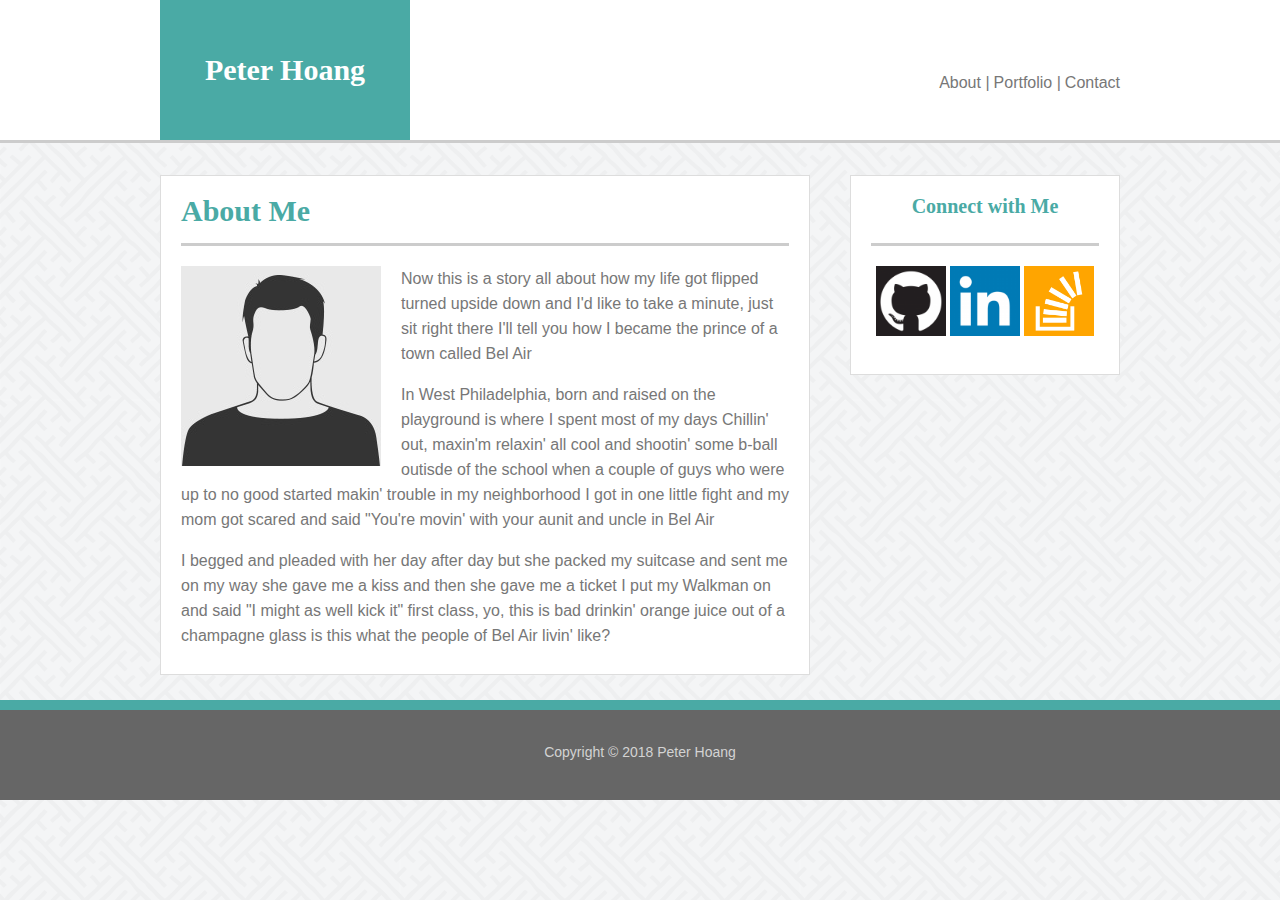
<file: index.html>
<!DOCTYPE html>
<html lang="en">
<head>
    <meta charset="UTF-8">
    <meta name="viewport" content="width=device-width, initial-scale=1.0">
    <meta http-equiv="X-UA-Compatible" content="ie=edge">
    <link rel="stylesheet" href="assets/css/reset.css">
    <link rel="stylesheet" href="assets/css/style.css">
    <title>Peter Hoang's Portfolio</title>
</head>
<body>
    <header>
        <div id="header1">
            <h1>Peter Hoang</h1>
            <nav>
                <a class="nav_links" href="index.html">About |</a>
                <a class="nav_links" href="portfolio.html">Portfolio |</a>
                <a class="nav_links" href="contact.html">Contact</a>
            </nav>
         </div>
    </header>

    <div class="container">
        <section id="main_content">
            <h2>About Me</h2>
            <img id="profile_image" src="assets/images/Profile_Image.jpg" alt="Profile Image">
            <p>Now this is a story all about how my life got flipped turned upside down and I'd like to take a minute, just sit right there I'll tell you how I became the prince of a town called Bel Air</p>
            <br>
            <p>In West Philadelphia, born and raised on the playground is where I spent most of my days Chillin' out, maxin'm relaxin' all cool and shootin' some b-ball outisde of the school when a couple of guys who were up to no good started makin' trouble in my neighborhood I got in one little fight and my mom got scared and said "You're movin' with your aunit and uncle in Bel Air</p>
            <br>
            <p>I begged and pleaded with her day after day but she packed my suitcase and sent me on my way she gave me a kiss and then she gave me a ticket I put my Walkman on and said "I might as well kick it" first class, yo, this is bad drinkin' orange juice out of a champagne glass is this what the people of Bel Air livin' like?</p>
        </section>
        <section id="sidebar">
            <h3>Connect with Me</h3>
            <a class="icon_links" href="https://github.com/">
                <img id="icon" src="assets/images/github.png" alt="Github Icon">
            </a>
            <a class="icon_links" href="http://www.linkedin.com/in/peterhoang123">
                <img id="icon" src="assets/images/LinkedIn.png" alt="LinkedIn Icon">
            </a>
            <a class="icon_links" href="https://stackoverflow.com/">
                <img id="icon" src="assets/images/stackoverflow.png" alt="Stack Icon">
            </a>
        </section>
    </div>

    <footer>
        <p id="copyright">
            Copyright © 2018 Peter Hoang
        </p>
    </footer>

</body>
</html>
</file>
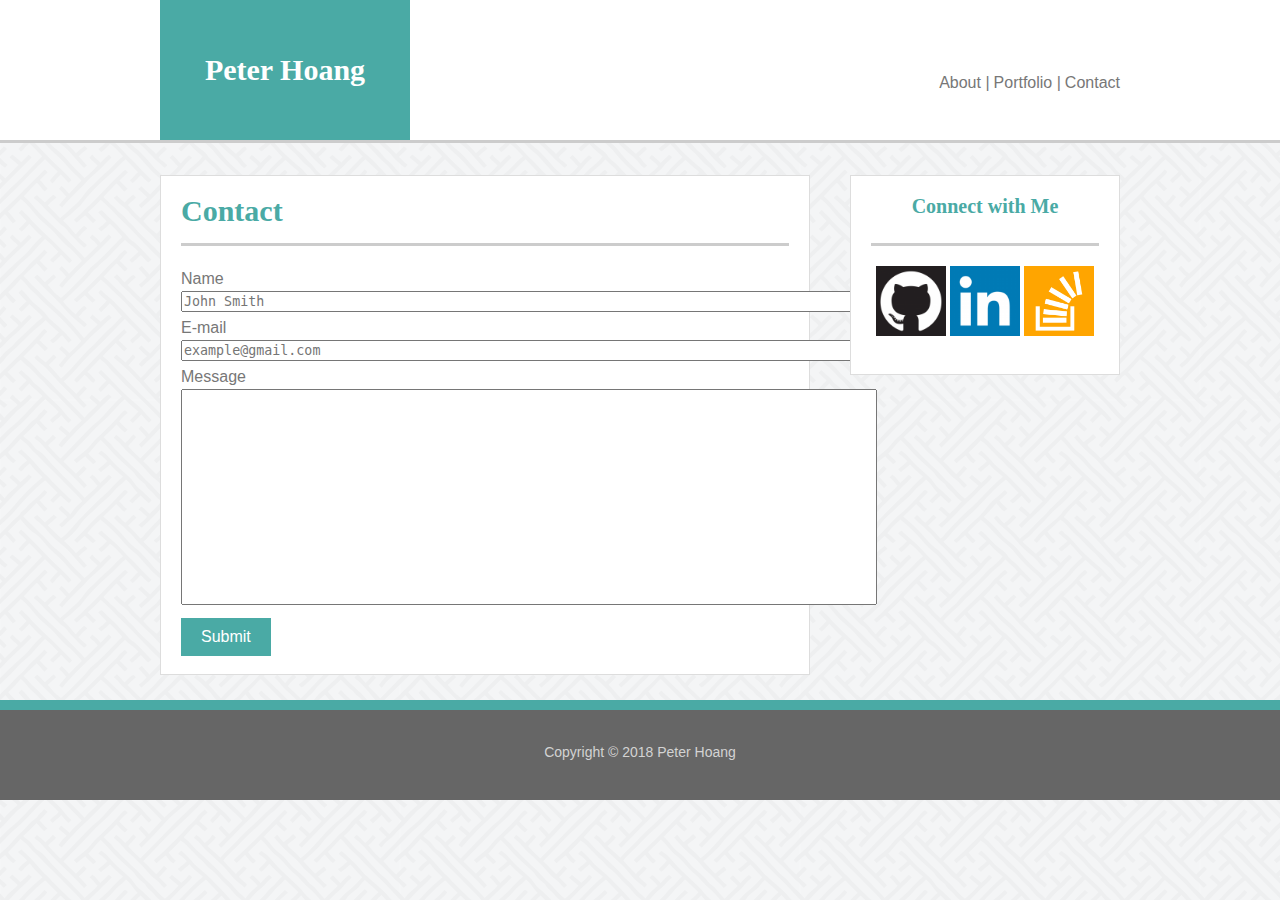
<file: contact.html>
<!DOCTYPE html>
<html lang="en">
<head>
    <meta charset="UTF-8">
    <meta name="viewport" content="width=device-width, initial-scale=1.0">
    <meta http-equiv="X-UA-Compatible" content="ie=edge">
    <link rel="stylesheet" href="assets/css/reset.css">
    <link rel="stylesheet" href="assets/css/style.css">
    <title>Contact - Peter Hoang's Portfolio</title>
</head>
<body>
    <header>
        <div id="header1">
            <h1>Peter Hoang</h1>
            <nav>
                <a class="nav_links" href="index.html">About  |</a>
                <a class="nav_links" href="portfolio.html">Portfolio  |</a>
                <a class="nav_links" href="contact.html">Contact</a>
            </nav>
    </header>

    <div class="container">
        <section id="main_content">
            <h2>Contact</h2>
            <p>Name</p>
            <textarea class="textbox" name="namebox" cols="84" rows="1" placeholder="John Smith"></textarea>
            <p>E-mail</p>
            <textarea class="textbox" name="emailbox" cols="84" rows="1" placeholder="example@gmail.com"></textarea>
            <p>Message</p>
            <textarea class="textbox" name="Message" cols="84" rows="14"></textarea>
            <button>Submit</button>
        </section>
        <section id="sidebar">
            <h3>Connect with Me</h3>
            <a class="icon_links" href="https://www.github.com/">
                <img id="icon" src="assets/images/github.png" alt="Github Icon">
            </a>
            <a class="icon_links" href="http://www.linkedin.com/in/peterhoang123">
                <img id="icon" src="assets/images/LinkedIn.png" alt="LinkedIn Icon">
            </a>
            <a class="icon_links" href="https://stackoverflow.com/">
                <img id="icon" src="assets/images/stackoverflow.png" alt="Stack Icon">
            </a>
        </section>
    </div>

    <footer>
        <p id="copyright">
            Copyright © 2018 Peter Hoang
        </p>
    </footer>

</body>
</html>
</file>
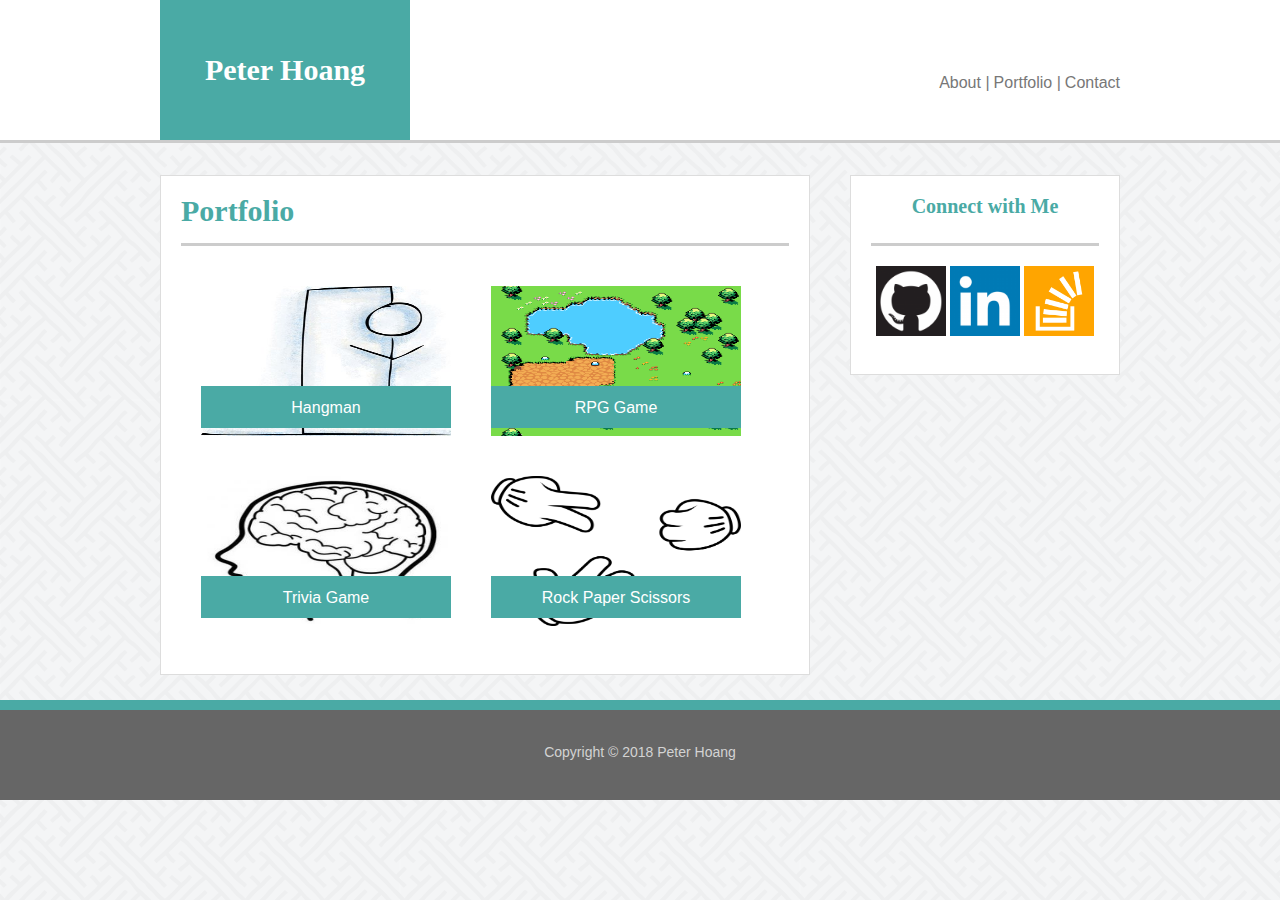
<file: portfolio.html>
<!DOCTYPE html>
<html lang="en">
<head>
    <meta charset="UTF-8">
    <meta name="viewport" content="width=device-width, initial-scale=1.0">
    <meta http-equiv="X-UA-Compatible" content="ie=edge">
    <link rel="stylesheet" href="assets/css/reset.css">
    <link rel="stylesheet" href="assets/css/style.css">
    <title>Portfolio - Peter Hoang's Portfolio</title>
</head>
<body>
    <header>
        <div id="header1">
            <h1>Peter Hoang</h1>
            <nav>
                <a class="nav_links" href="index.html">About  |</a>
                <a class="nav_links" href="portfolio.html">Portfolio  |</a>
                <a class="nav_links" href="contact.html">Contact</a>
            </nav>
        </div>
    </header>

    <div class="container">
        <section id="main_content">
            <h2>Portfolio</h2>
            <div class="box box1">
                <p class="image-label">Hangman</p>
            </div>
            <div class="box box2">
                <p class="image-label">RPG Game</p>
            </div>
            <div class="box box3">
                <p class="image-label">Trivia Game</p>
            </div>
            <div class="box box4">
                <p class="image-label">Rock Paper Scissors</p>
            </div>
        </section>
        <section id="sidebar">
            <h3>Connect with Me</h3>
            <a class="icon_links" href="https://www.github.com/">
                <img id="icon" src="assets/images/github.png" alt="Github Icon">
            </a>
            <a class="icon_links" href="http://www.linkedin.com/in/peterhoang123">
                <img id="icon" src="assets/images/LinkedIn.png" alt="LinkedIn Icon">
            </a>
            <a class="icon_links" href="https://stackoverflow.com/">
                <img id="icon" src="assets/images/stackoverflow.png" alt="Stack Icon">
            </a>
        </section>
    </div>

    <footer>
        <p id="copyright">
            Copyright © 2018 Peter Hoang
        </p>
    </footer>

</body>
</html>
</file>
<file: assets/css/style.css>
* {
    box-sizing: border-box;
    margin: 0px auto;
}

body {
    width: 960px;
    margin: 0px auto;
    background-image: url("../images/bg.png");
}

header {
    width: 100%;
    height: 143px;
    margin: 0px;
    background: #ffffff;
    display: inline-block;
    border-bottom: solid;
    border-bottom-color: #cccccc;
    position: absolute;
    left: 0;
}

#header1 {
    width: 960px;
    margin: 0 auto;
}

h1 {
    width: 250px;
    height: 140px;
    background-color: #4aaaa5;
    font-family: Georgia, 'Times New Roman', Times, serif;
    font-size: 30px;
    font-weight: bold;
    color: white;
    display: inline-block;
    text-align: center;
    padding-top: 55px;
    pos
}

nav {
    text-align: right;
    width: 300px;
    height: 190px;
    display: inline-block;
    float: right;
}

.nav_links {
    font-family: Arial, Helvetica, sans-serif;
    color: #777777;
    text-decoration: none;
    display: inline-block;
    position: relative;
    top: 75px;
}

.container {
    position: relative;
}

#main_content {
    width: 650px;
    height: 500px;
    background: #ffffff;
    display: inline-block;
    position: absolute;
    top: 175px;
    padding: 20px;
    border: 1px solid;
    border-color: #dddddd;
    font-family: Arial, Helvetica, sans-serif;
    color: #777777;
}

h2 {
    color: #4aaaa5;
    font-family: Georgia, 'Times New Roman', Times, serif;
    font-size: 30px;
    font-weight: bold;
    height: 50px;
    border-bottom: solid;
    border-bottom-color: #cccccc;
    margin-bottom: 20px;
}

#profile_image {
    float: left;
    margin-right: 20px;
}

p {
    line-height: 25px;
}

#sidebar {
    width: 270px;
    height: 200px;
    background: #ffffff;
    display: inline-block;
    position: absolute;
    top: 175px;
    left: 690px;
    padding: 20px;
    text-align: center;
    border: 1px solid;
    border-color: #dddddd;
}

h3 {
    height: 50px;
    color: #4aaaa5;
    font-family: Georgia, 'Times New Roman', Times, serif;
    font-size: 20px;
    font-weight: bold;
    border-bottom: solid;
    border-bottom-color: #cccccc;
    margin-bottom: 20px;

}

.icon_links {
    text-decoration: none;
}

#icon {
    width: 70px;
    height: 70px;
}

.textbox {
    resize: none;
}

button {
    background-color: #4aaaa5;
    color: white;
    border: none;
    padding: 10px 20px;
    text-align: center;
    text-decoration: none;
    font-size: 16px;
    margin-top: 10px;
}
footer {
    clear: both;
    width: 100%;
    height: 100px;
    background-color: #666666;
    position: absolute;
    left: 0;
    top: 700px;
    padding-top: 30px;
    text-align: center;
    font-family: Arial, Helvetica, sans-serif;
    font-size: 14px;
    color: lightgrey;
    border-top: 10px solid;
    border-color: #4aaaa5
}

.box {
    width: 250px;
    height: 150px;
    float: left;
    margin: 20px;
    text-align: center;
    background-repeat: no-repeat;
    background-size: 250px 150px;
}

.box1 {
    background-image: url("../images/hangman.jpg");
}

.box2 {
    background-image: url("../images/RPG.png");    
}

.box3 {
    background-image: url("../images/trivia.jpg");    
}

.box4 {
    background-image: url("../images/rps.png");    
}

.image-label {
    height: 42px;
    background-color: #4aaaa5;
    color: white;
    padding: 9px;
    margin-top: 100px;
}
</file>
